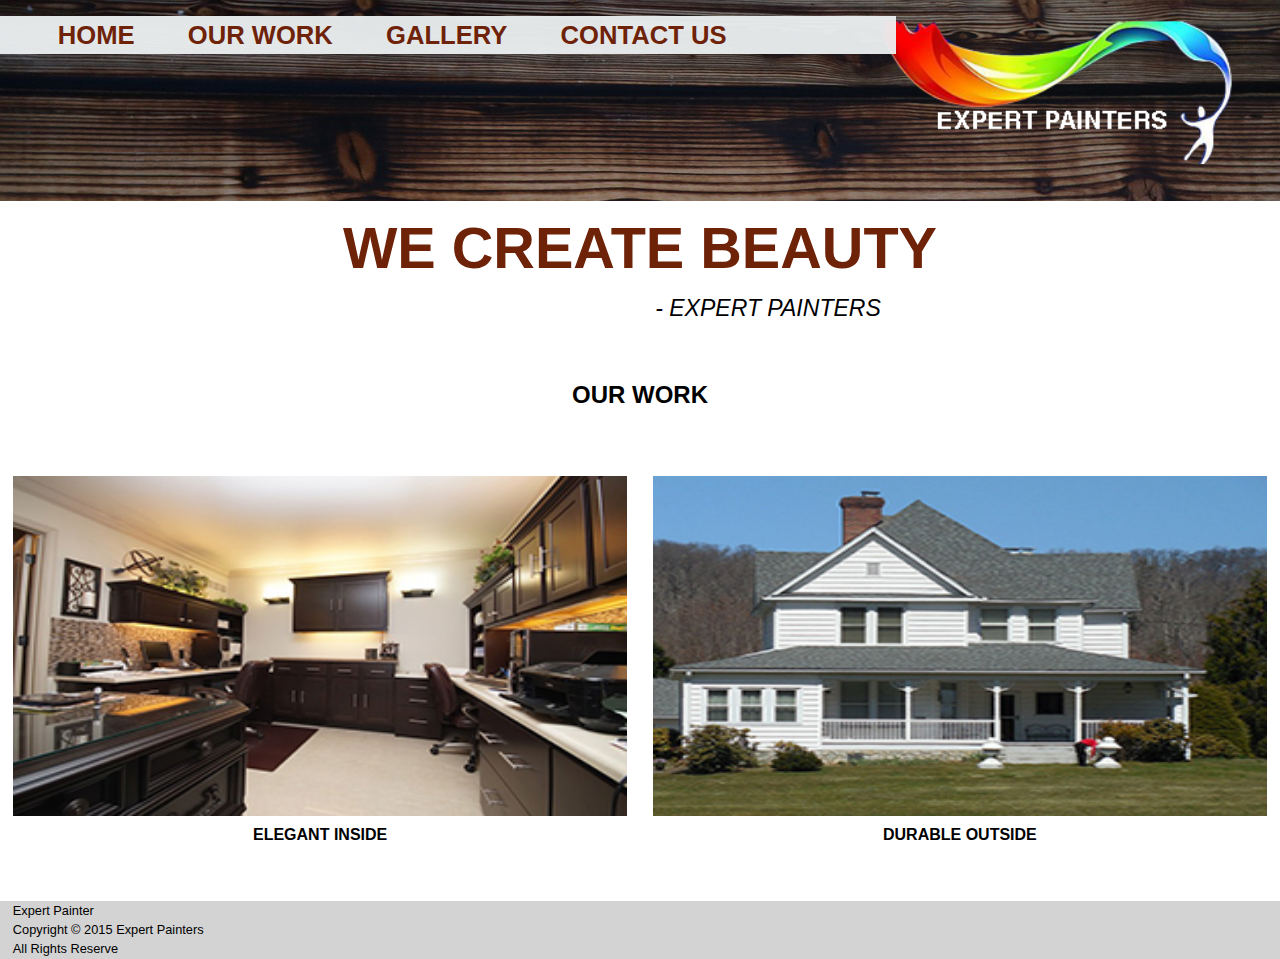
<file: index.html>
<!DOCTYPE html>
<html>
<head>
    <title>ExpertPainters</title>
    <meta charset="utf-8">
    <meta name="description" content="A sentence or two about the contents of this document. Typically up to 160 characters long.">

    <meta http-equiv="X-UA-Compatible" content="IE=edge">
    <meta name="viewport" content="width=device-width, initial-scale=1">

    <link rel="stylesheet" type="text/css" href="css/main.css">
    <link href='http://fonts.googleapis.com/css?family=Droid+Sans:400,700' rel='stylesheet' type='text/css'>
    <link href='http://fonts.googleapis.com/css?family=Open+Sans:300' rel='stylesheet' type='text/css'>
    <link href='http://fonts.googleapis.com/css?family=Lato:300' rel='stylesheet' type='text/css'>
    <link href='http://fonts.googleapis.com/css?family=Oleo+Script:700' rel='stylesheet' type='text/css'>

    
</head>
<body>
    <header>
    	<div id="header_top" class="clearfix">
	        <img src="img/woodstrip.jpg" alt="woodstrip" id="header_bg">
	        <div id="header_navbar" class="clearfix">
	            <div class='navbar-toggle' title='Menu'>
	                <div class='bar1'></div>
	                <div class='bar2'></div>
	                <div class='bar3'></div>
	            </div>
	        </div>
	        <div id="logo">
	            <img src="img/logo_icon.png" alt="expertpainters_logo" class ="logo_image">
	        </div>
       
	        <div id="nav_menu" class="clearfix">
	            <nav class="nav-hide">
	                <ul>
	                    <li><a href="index.html" title="home">HOME</a></li>
	                    <li><a href="ourwork.html" title="ourwork">OUR WORK</a></li>
	                    <li><a href="gallery.html" title="gallery">GALLERY</a></li>
	                    <li><a href="contactus.html" title="contactus">CONTACT US</a></li>
	                </ul>
	            </nav>
	        </div>
        </div>
        <div id="wecreate" class="clearfix">
            <p class="beauty beautyleft">WE CREATE BEAUTY</p>
            <p class="expert">- EXPERT PAINTERS</p>
        </div>
    </header>
    <main class="clearfix">
        <h2>OUR WORK</h2>
        <div id="image_main" class="row">
        	<div class="col-sm-6">
	        	<img src="img/home-inside_640.jpg" alt="inside home" >
	        	<p>ELEGANT INSIDE</p>
	        </div>	
	        <div class="col-sm-6">
	        	<img src="img/home-outside_640.jpg" alt="outside home" class="outside_home">
	        	<p>DURABLE OUTSIDE</p>
	        </div>
        </div>
    </main>
    <footer>
        <p>Expert Painter</p>
        <p>Copyright &copy; 2015 Expert Painters</p>
        <p>All Rights Reserve</p>
    </footer>
<script src="http://code.jquery.com/jquery-2.1.4.min.js"></script>
<script type='text/javascript' src='js/navbar.js'></script>
<script src='js/expertpainters.js'></script>
    
</body>
</html>
</file>
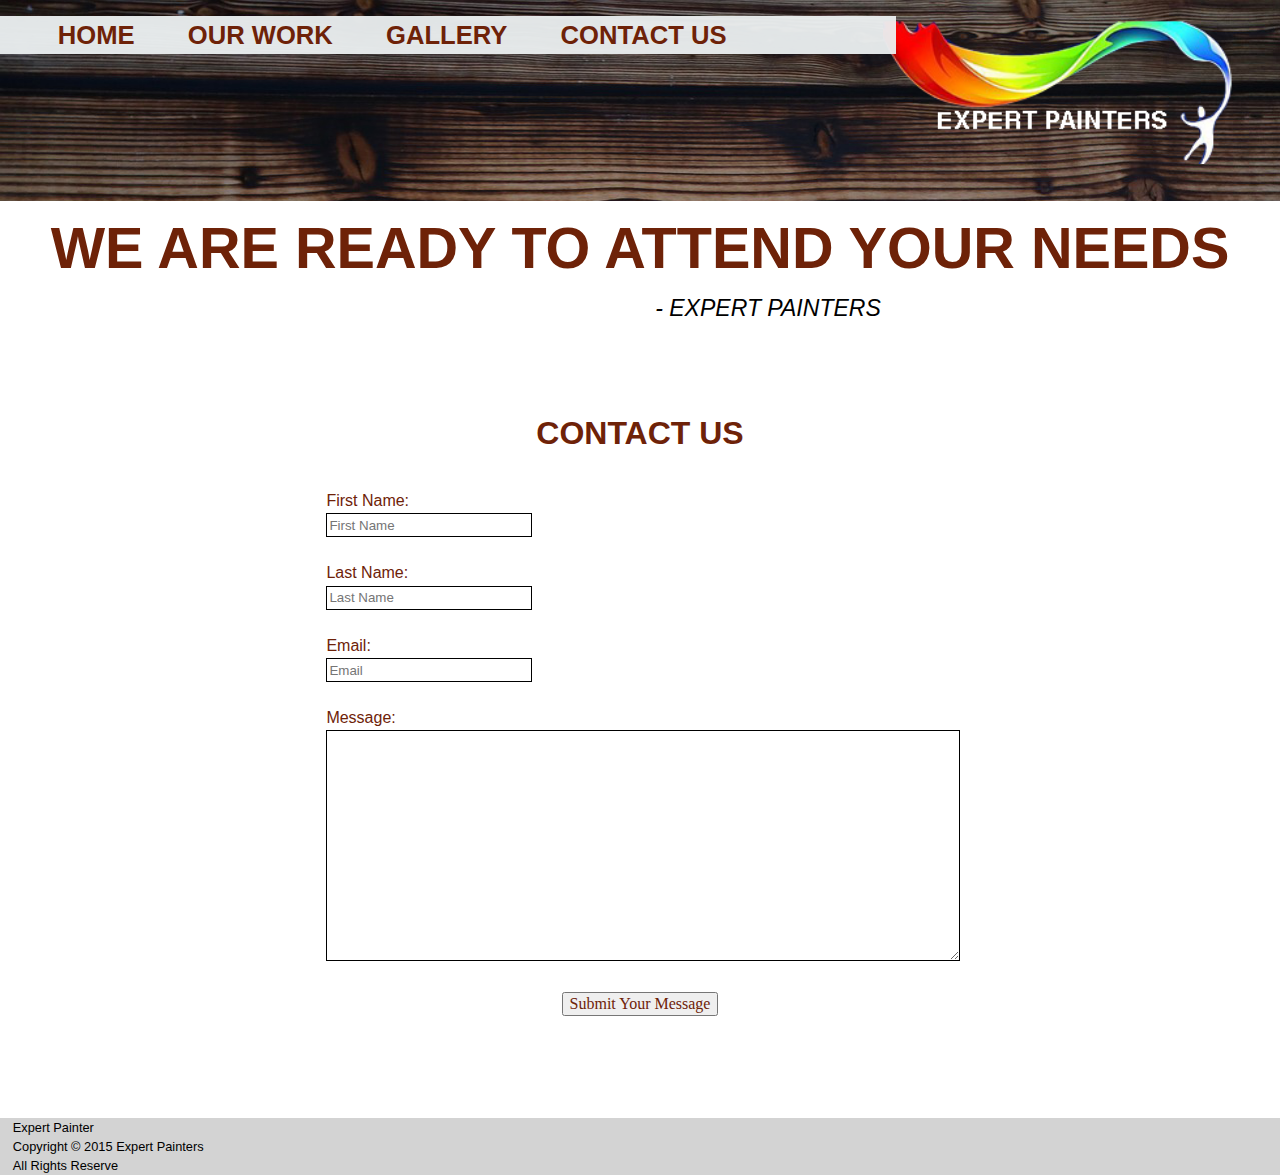
<file: contactus.html>
<!DOCTYPE html>
<html>
<head>
    <title>ExpertPainters</title>
    <meta charset="utf-8">
    <meta name="description" content="A sentence or two about the contents of this document. Typically up to 160 characters long.">

    <meta http-equiv="X-UA-Compatible" content="IE=edge">
    <meta name="viewport" content="width=device-width, initial-scale=1">

    <link rel="stylesheet" type="text/css" href="css/main.css">
    <link href='http://fonts.googleapis.com/css?family=Droid+Sans:400,700' rel='stylesheet' type='text/css'>
    <link href='http://fonts.googleapis.com/css?family=Open+Sans:300' rel='stylesheet' type='text/css'>
    <link href='http://fonts.googleapis.com/css?family=Lato:300' rel='stylesheet' type='text/css'>
    <link href='http://fonts.googleapis.com/css?family=Oleo+Script:700' rel='stylesheet' type='text/css'>

    
</head>
<body>
    <header>
    	<div id="header_top" class="clearfix">
	        <img src="img/woodstrip.jpg" alt="woodstrip" id="header_bg">
	        <div id="header_navbar" class="clearfix">
	            <div class='navbar-toggle' title='Menu'>
	                <div class='bar1'></div>
	                <div class='bar2'></div>
	                <div class='bar3'></div>
	            </div>
	        </div>
	        <div id="logo">
	            <img src="img/logo_icon.png" alt="expertpainters_logo" class ="logo_image">
	        </div>
       
	        <div id="nav_menu" class="clearfix">
	            <nav class="nav-hide">
	                <ul>
	                    <li><a href="index.html" title="home">HOME</a></li>
	                    <li><a href="ourwork.html" title="ourwork">OUR WORK</a></li>
	                    <li><a href="gallery.html" title="gallery">GALLERY</a></li>
	                    <li id="current"><a href="contactus.html" title="contactus">CONTACT US</a></li>
	                </ul>
	            </nav>
	        </div>
        </div>
        <div id="wecreate" class="clearfix">
            <p class="beauty beautyleft">WE ARE READY TO ATTEND YOUR NEEDS</p>
            <p class="expert">- EXPERT PAINTERS</p>
        </div>
    </header>
    <main class="clearfix">
        <div id="contactcontainer">
                <h3>CONTACT US</h3>
                <form method="POST" action="http://brettt.yoobee.net.nz/formtest/" id="contactusform" novalidate>
                    <div class="form-group">
                        <div class="for_label">
                            <label for="firstname">First Name:</label> 
                        </div>
                        <div class="for_input">         
                            <input type="text" placeholder="First Name" id="firstname" name="firstname" required class="fv-minlength-2 hello"> <!-- value="username" -->
                        </div>
                        <div id="firstname-error" class="danger"></div>
                    </div><br>        
                    <div class="form-group">
                        <div class="for_label">
                            <label for="lastname">Last Name:</label>
                        </div>
                        <div class="for_input">
                            <input type="text" placeholder="Last Name" id="lastname" name="lastname"
                            required class="fv-minlength-2 hello">
                        </div>
                        <div id="lastname-error" class="danger"></div>                  
                    </div><br>
                    <div class="form-group">
                        <div class="for_label">
                            <label for="email">Email:</label>
                        </div>
                        <div class="for_input">
                            <input type="email" placeholder="Email" id="email" name="email" required>
                        </div>
                        <div id="email-error" class="danger"></div>                     
                    </div><br>     
                    <div class="form-group">
                        <div class="for_label">
                            <label for="message">Message: </label>
                        </div>
                        <div class="for_input">
                            <textarea id="message" name="message" rows="15" cols="60" required class="fv-minlenght-10" ></textarea>
                        </div>
                        <div id="message-error" class="danger"></div> 
                    </div><br>
                    <div class="form-submit">
                        <button id="submit-button" type="submit">Submit Your Message</button>
                    </div>
                        
                </form>
            </div>
    </main>
    <footer>
        <p>Expert Painter</p>
        <p>Copyright &copy; 2015 Expert Painters</p>
        <p>All Rights Reserve</p>
    </footer>
<script src="http://code.jquery.com/jquery-2.1.4.min.js"></script>
<script type='text/javascript' src='js/navbar.js'></script>
<script src='js/expertpainters.js'></script>
<script src="js/form-validation-web.js"></script>
<script>
document.addEventListener("DOMContentLoaded", function() {

    var contactForm = document.querySelector("#contactusform");

    addFormValidation(contactForm);

});
</script>
<script>
function myFunction() {
    window.print();
}
</script>  
</body>
</html>
</file>
<file: css/main.css>
body{
	font: 16px/1.5 sans-serif;
	margin: 0;
}
/*-------Start of header-------*/
header{
	width: 100%;
	height: 15%;
}
#header_top{
	width: 100%;
	height: 15%;
	z-index: 10;
	position: fixed;
	margin-top: -16%;
}
#header_bg{
	width: 100%;
	position: relative;
}
#header_navbar{
	top: 0;
	left: 0;
	width: 40%;
	height: 12%;
	float: left;
	position: absolute;
}
#logo{
	width: 40%;
	height: 12%;
	right: 3%;
	top: 5%;
	position: absolute;
}
.logo_image{
	width: 70%;
	float: right;
}
.clearfix:before, .clearfix:after{
	content: "";
	display: table;
}
.clearfix:after {
	clear: both;
}


#nav_menu nav li a:link{
	color:rgb(110,34,08);
}
#nav_menu nav li a:hover{
	color: red;
}
#nav_menu nav li a:active{
	color: white;
}
#nav_menu nav li a:visited{
	color: rgb(110,34,08);
}

#current a{
	color: #fff;
}

/*-----new Nav bar--------*/


nav ul li { list-style: none; }

.navbar-toggle {
  margin-top: 10%;
  margin-left: 10%;
  width: 30px;
  height: 30px;
  z-index: 20;
  cursor: pointer;
}

.bar1,
.bar2,
.bar3 {
  width: 100%;
  height: 5px;
  margin-bottom: 5px;
  background-color: #fff;
  transition: all 0.3s ease-in-out;
}

.navbar-on .bar1,
.navbar-on .bar2,
.navbar-on .bar3 { background-color: yellow; }

.navbar-on .bar1 {
  transform-origin: 10% 80%;
  transform: rotate(45deg);
}

.navbar-on .bar3 {
  transform-origin: 5% 5%;
  transform: rotate(-45deg);
}

.navbar-on .bar2 { background-color: transparent; }

#wecreate{
	margin-top: 16%;
	width: 100%;
	height: 10%;
	top: 10%;
}
.beauty{
	text-align: center;
	margin: 0 auto;
	color: rgb(110,34,08);
	font-size: 2.0em !important;
	font-weight: bold;
}
.expert{
	text-align: center;
	padding-left: 20%;
	margin: 0 auto;
	font-size: .8em !important;
	font-style: italic;
}	
/*-------Start of main ----*/

main {
	margin: 3% auto;
	padding: .8em;
	padding-bottom: 0;
}
main img{
	width: 100%;
	height: 190px;
	text-align: center;
}
main h2{
	width: 100%;
	margin: 0 auto;
	text-align: center;
}
main p{
	width: 100%;
	margin: 0 auto;
	text-align: center;
	padding-bottom: 1em;
	font-weight:bold;
}

#gallery_title{
	font-size: 2.3em;
	font-weight: bold;
	padding-bottom: 0;
	color: rgb(110,34,08);
}

.pink{
	color:#f62459;
}
#map-canvas{
	margin: 0 auto;
		width: 100%;
		height: 300px;
}
#address-list {
		margin-top: 10px;
		margin-bottom: 20px;
	    width: 100%;
	    height: auto;

}
#address-list li{
		width: 50%;
		height: auto;
		float: left;
		list-style: none;
		text-align: center;
}
#address-list li a{
		text-decoration: none;
		font-size: 1em;
}

#address-list .active {
	    background-color: #fcf8e3;
}
#note_map{
		width: 100%;
		height: auto;
		margin-top: 15px;
		padding-bottom: 5px;
}
.content{
	width: 100%;
	height: 80%;
	position: center;
}
.content img{
	width: 100%;
	height: 50%;
	position: center;
}

/*-----start of footer------*/

footer p{
	width: 100%;
	left: 0px;
	padding-left: 1em;
	margin: 0 auto;
	font-size: .8em;
	background-color: lightgrey;
}
/*-------Start of Contact Us------*/

.danger{
	font-size: 0.8em;
	color: rgb(207,0,15);
	font-style: italic;
}
#message{
	width:100%;
	height: auto;
}
.for_label{
	color: rgb(110,34,08);
}
#contactcontainer{
	margin-bottom: 3em;
}
#contactcontainer h3{
	color: rgb(110,34,08);
	font-size: 2em;
	text-align: center;
}
#submit-button{
	color: rgb(110,34,08);
	font: 1em bold;

}
.form-submit{
	text-align: center;
	margin-bottom: 10%;
}
#firstname, #lastname, #email {
	border-color:rgb(110,34,08);
	border: 1px solid;
	width: 200px;
	height: 20px;
}
#message{
	border-color:rgb(110,34,08);
	border: 1px solid;
}

/*------------------min-width:480--------------------------------------*/
@media all and (min-width: 480px){
	.gallery {
		width: 100%;
		height: auto;
	}
	.gallery img {
		width: 48.2%;
		height: 160px;
		float: left;
		padding-left: .4em;
		padding-top: 5px;

	}
}

/*------start of media queries ------------------------------------------*/
/*-------Galaxy Note landscape width 640px ---------------------*/

@media all and (max-width: 639px){
	.nav-hide { 
		display: none;
	}
	nav {
	  position: fixed;
	  z-index: 10;
	  height: 80%;
	  text-align: center;
	  display: table;
	  color: white;
		top: 10%;
		width: 100%;
		height: auto;
	}
	#nav_menu{
		position: absolute;
		top: 5%;
		width: 100%;
		height: auto;
		z-index: 11;
		position: fixed;
	}
	#nav_menu ul{
		width: 70%;
		display: block;
		margin: 0 auto;
		text-align: center;
		padding-left: 0;
		background-color: rgba(236,240,241,.95);
	}
	#nav_menu li{
		list-style: none;
		font-size: 1.5em;
		padding-top: .6em;
	}
	#nav_menu li:first-child{
		padding-top: 1em;
	}
	#nav_menu li:last-child{
		padding-bottom: 1em;
	}
	#nav_menu li a{
		display: block;
		margin: 0 auto;
		text-decoration: none;
		color: #bfbfbf;
		font-weight: bold;
		font-size: 1.2em
	}
	#contactcontainer{
		margin: 0 auto;
		width: 80%;
		height: auto
	}
	

}
/*----------------************------------------------------------------*/
/* -----------Galaxy Tab 2 landscape width - 800px---------------*/

@media all and (min-width: 640px) and (max-width: 800px){
	.bar1, .bar2, .bar3{
		display: none;
	}
	#nav_menu{
		position: absolute;
		top: 0%;
		left: 0%;
		width: 70%;
		height: 20%;
		z-index: 11;
	}
	#nav_menu ul{
		background-color: rgba(236,240,241,.95);
		padding-left: 0;
	}
	#nav_menu ul li{
		display:inline;
		list-style: none;
		width: 24%;
		text-align:center;
	}
	#nav_menu ul li a:first-child{
		padding-left: 5%;
	}
	#nav_menu ul li a{
		text-decoration: none;
		font-size: 1.1em;
		font-weight: bold;
	}
	.row{
		width: 80%;
		height: auto;
		margin: 3% auto;
	}
	.col-sm-6{
		margin-top: 4%;
		width: 100%;
		height: 150%;
		padding-left: .6em; 
		padding-right: .6em
	}
	.col-sm-6 img{
		width: 100%;
		height: 350px;
	}
	.outside_home{
		width: 120%;
		height: 80%;
	}
	#wecreate{
		font-size: 1.6em;
	}
	#image_main p{
		width: 100%;
		text-align: center;
	}
	#map-canvas{
		width: 80%;
		height:400px;
	}
	#row-gallery{
		margin: 0 10%;
		width: 80%;
		height:auto;
	}
	#gallery img{
		padding: 12px;
	}
	#contactcontainer{
		margin: 0 auto;
		width: 80%;
		height: auto
	}
	#contactcontainer{
		margin: 0 auto;
		width: 60%;
		height: auto
	}
}
/*-----------------------------------min-width:801------------------------*/
/*----------Other Tablet with landscape width more than 800px -------------*/
@media all and (min-width: 801px){
	.bar1, .bar2, .bar3{
		display: none;
	}
	#nav_menu{
		position: absolute;
		top: 0%;
		left: 0%;
		width: 70%;
		height: 20%;
		z-index: 11;
	}
	#nav_menu ul{
		background-color: rgba(236,240,241,.95);
		padding-left: 1%;
	}
	#nav_menu ul li{
		display:inline;
		list-style: none;
		width: 24%;
		text-align:center;
	}
	#nav_menu ul li a:first-child{
		padding-left: 5.5%;
	}

	#nav_menu ul li a{
		text-decoration: none;
		font-size: 1.2em;
		font-weight: bold;
	}
	#wecreate{
		font-size: 1.8em;
	}
	.row{
		width: 100%;
		height: auto;
		margin: 5% auto;
	}
	.row .col-sm-6{
		width: 49%;
		float: left;
	}
	.row .col-sm-6 img{
		width: 100%;
		height: 280px;
	}
	.row .col-sm-6:last-child{
		padding-left: 2%;
	}
	#row-gallery{
		margin: 0 10%;
		width: 80%;
		height:auto;
	}
	#row-gallery img{
		height: 260px;
	}
	#map-canvas{
		width: 80%;
		height:460px;
	}
	
	#contactcontainer{
		margin: 0 auto;
		width: 50%;
		height: auto
	}
}
/*----------------------------min-width------------------------------*/
/*--------------for Desktop ------------------------------*/ 
@media all and (min-width: 1024px){
	.bar1, .bar2, .bar3{
		display: none;
	}
	.row .col-sm-6 img{
		width: 100%;
		height: 340px;
	}
	
	#nav_menu ul li a:first-child{
		padding-left: 5.5%;
	}
	#nav_menu ul li a{
		font-size: 1.6em;
	}
}
</file>
